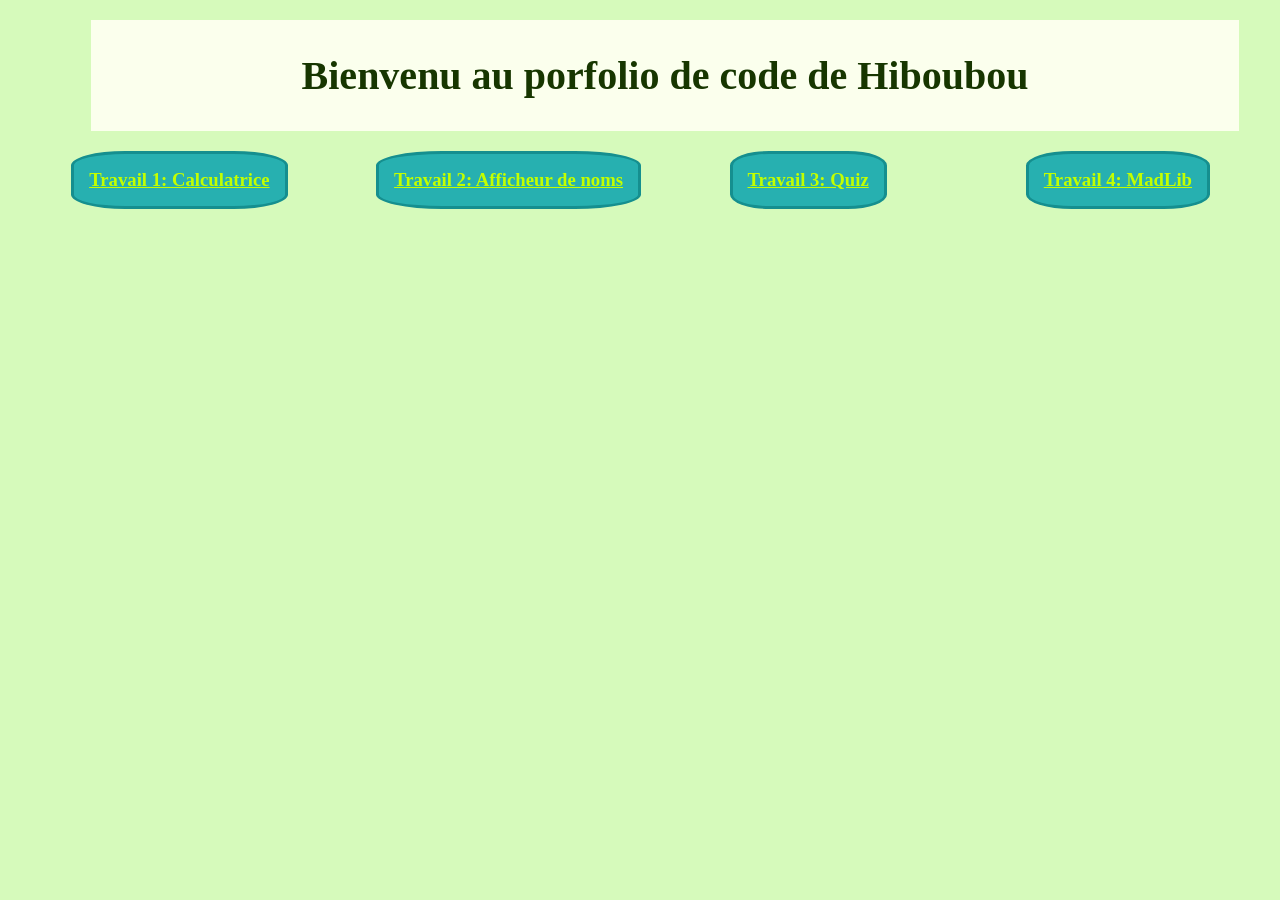
<file: index.html>
<!DOCTYPE html>
<html>
<head>
  <meta charset="utf-8">
  <link rel="stylesheet" href="css/styles.css">
  <title>Porfolio</title>
  <style>
    .exercices {
      background-color: #27b0b0;
      border: 3px solid #158f8f;
      border-radius: 25%;
      padding: 15px;
      float: left;
      position: relative;
  }
  </style>
</head>

<body>
  <div class="titre">
    <h1>Bienvenu au porfolio de code de Hiboubou</h1>
  </div>
  <h3>
    <div class="exercices" style="left: 5%">
      <a href="calculatrice.html">Travail 1: Calculatrice</a>
    </div>
    <div class="exercices" style="left: 12%">
      <a href="afficheurdenom.html">Travail 2: Afficheur de noms</a>
    </div>
    <div class="exercices" style="left: 19%">
      <a href="quiz.html">Travail 3: Quiz</a> <br>
    </div>
    <div class="exercices" style="left: 30%">
      <a href="madlib.html">Travail 4: MadLib</a> <br>
    </div>
  </h3>
</body>
</html>
</file>
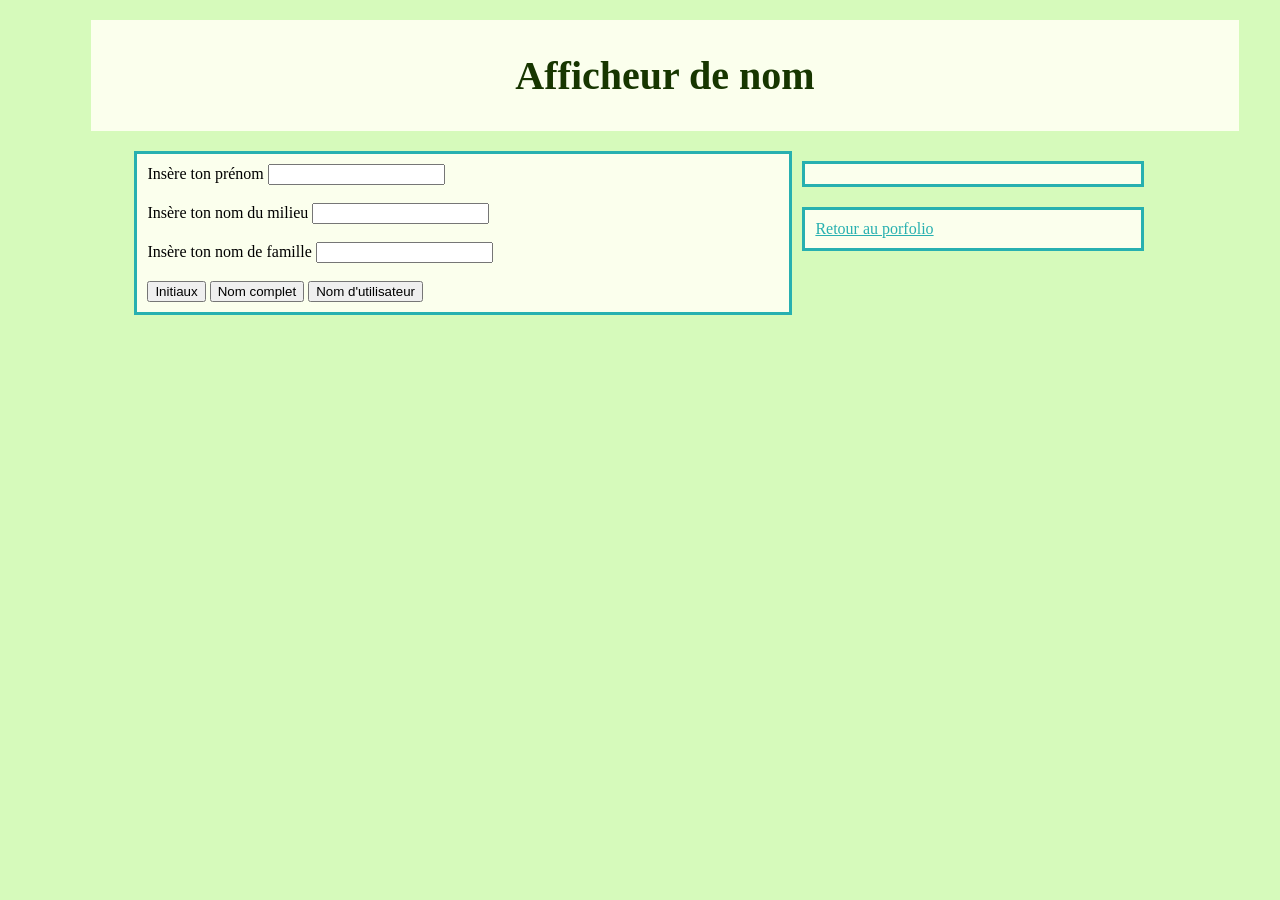
<file: afficheurdenom.html>
<!-- Travaille 2 - Afficheur de nom -->
<!--Coder par 'M'-->
<!DOCTYPE html>
<html>
<head>
  <meta charset="UTF-8">
  <title>Afficheur de nom</title>
  <link rel="stylesheet" href="css/styles.css">
</head>
<body>
  <div class="titre">
    <h1>Afficheur de nom</h1>
  </div>
  <!-- Calculatrice pour le modulo -->
  <form class="formulaire">
    <!--Saisir le prénom, nom du milieu et nom de famille-->
    <label for="prenom">Insère ton prénom</label>
    <input type="text" id="prenom">
    <br><br>
    <label for="milieu">Insère ton nom du milieu</label>
    <input type="text" id="milieu">
    <br><br>
    <label for="famille">Insère ton nom de famille</label>
    <input type="text" id="famille">
    
    <br><br>
    
    <!-- Bouton pour soumettre les données -->
    <input type="button" id="btnSoumet" onclick="initiaux()"  value="Initiaux">
    <input type="button" id="btnSoumet" onclick="complet()"  value="Nom complet">
    <input type="button" id="btnSoumet" onclick="utilisateur()"  value="Nom d'utilisateur">
  </form>
  
  <!-- Création d'une section pour l'affichage des résultats -->
  <div id="divAffiche" class="resultat">
  </div>

  <!--Retour à l'accueil-->
  <br><br><a href="index.html" class="resultat" style="color: #27b0b0">Retour au porfolio</a>
  
  <script>
      var affiche = document.getElementById("divAffiche");
      var resultat;
      //Affiche les initiaux
      function initiaux() {
        //Entrées
        var prenom = document.getElementById("prenom").value.toUpperCase();
        var milieu = document.getElementById("milieu").value.toUpperCase();
        var famille = document.getElementById("famille").value.toUpperCase();
        
        //Les initiaux
        resultat = "Initiales : " +prenom.charAt(0) +". " +milieu.charAt(0) +". " +famille.charAt(0) +".";
        affiche.innerHTML = resultat;
        }
      //Nom complet
      function complet() {
        //Entrées
        var prenom = document.getElementById("prenom").value.toLowerCase();
        var milieu = document.getElementById("milieu").value.toLowerCase();
        var famille = document.getElementById("famille").value.toLowerCase();
        
        //Nom complet
        resultat = "Nom complet : " +prenom.slice(0,1).toUpperCase() +prenom.slice(1) +" " +milieu.slice(0,1).toUpperCase() +milieu.slice(1) +" " +famille.slice(0,1).toUpperCase() +famille.slice(1)
        affiche.innerHTML = resultat;
      }
      //Affiche le nom d'utilisateur
      function utilisateur() {
        //Entrées
       var prenom = document.getElementById("prenom").value.toLowerCase();
      var milieu = document.getElementById("milieu").value.toLowerCase();
      var famille = document.getElementById("famille").value.toLowerCase();
      
      //Le nom d'utilisateur
      resultat = "Nom d'utilisateur : " +prenom.slice(0,1) +milieu.slice(0,1) +famille
      affiche.innerHTML = resultat;
    }
  </script>
</body>
</html>
</file>
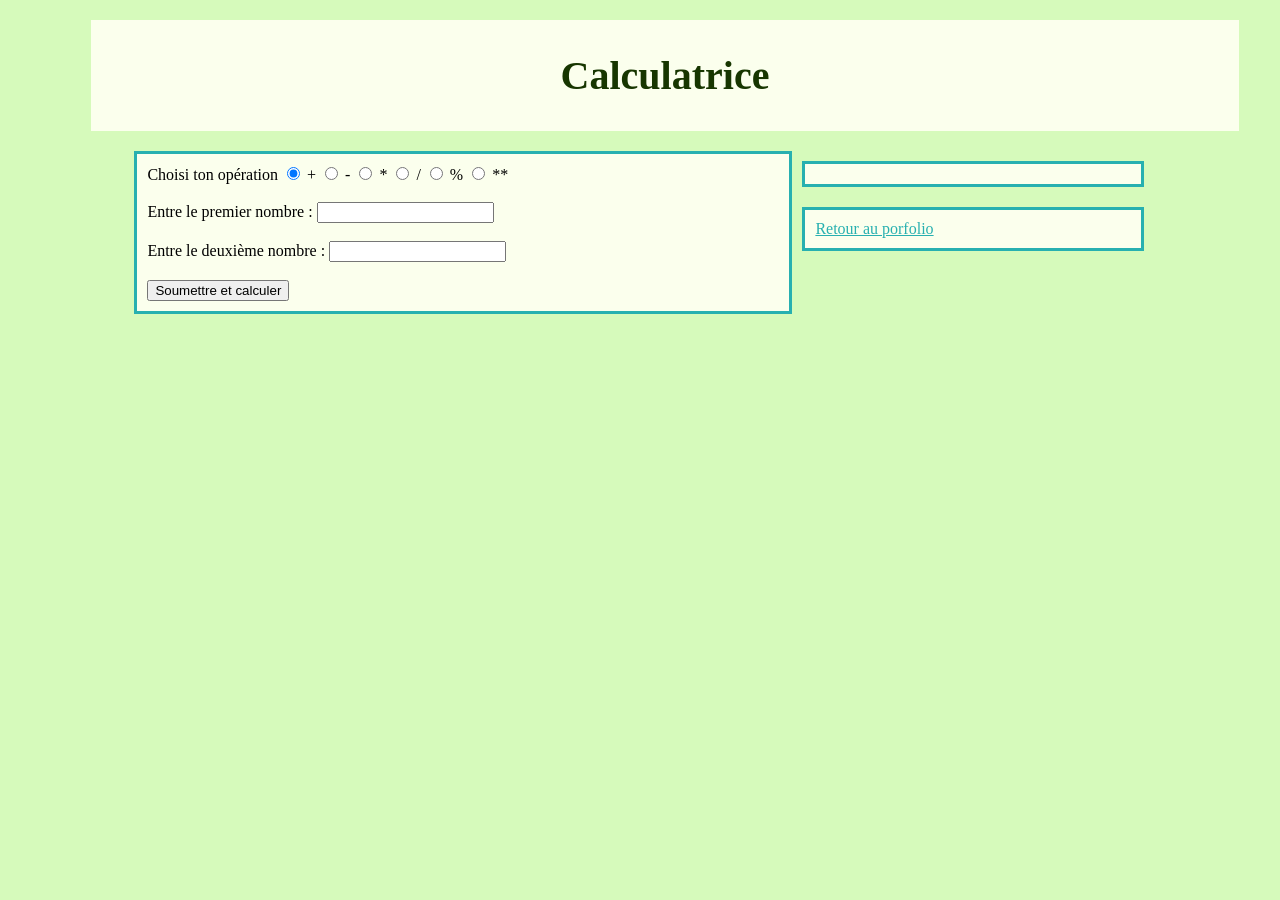
<file: calculatrice.html>
<!DOCTYPE html>
<!-- Travail 1 - Calculatrice
<!--Coder par 'M'-->
<html>
<head>
  <meta charset="UTF-8">
  <title>Calculatrice</title>
  <link rel="stylesheet" href="css/styles.css">
  <script src="script/script.js"></script>
</head>
  
<body>
  <div class="titre">
    <h1>Calculatrice</h1>
  </div>
  <!-- Form pour Calculatrice -->
  <form class="formulaire">
    <!--Saisir le choix d'opération avec boutons radio-->
    <label for="choix">Choisi ton opération</label>
    <input type="radio" name="choix" value="+" checked> +
    <input type="radio" name="choix" value="-"> -
    <input type="radio" name="choix" value="*"> *
    <input type="radio" name="choix" value="/"> /
    <input type="radio" name="choix" value="%"> %
    <input type="radio" name="choix" value="**"> **
    
    <br><br>
    
    <!-- Boîte de text pour le premier nombre -->
    <label for="nombre1">Entre le premier nombre : </label>
    <input type="text" id="nombre1">
    <br><br>
    <!-- Boîte de text pour le premier nombre -->
    <label for="nombre2">Entre le deuxième nombre : </label>
    <input type="text" id="nombre2">
    
    <br><br>
    
    <!-- Bouton pour soumettre les données -->
    <input type="button" id="btnSoumet" onclick="calculatrice()"  value="Soumettre et calculer">
  </form>
  
  <!-- Création d'une section pour l'affichage des résultats -->
  <div id="divAffiche" class="resultat">
  </div>
  
  <!--Retour à l'accueil-->
  <br><br><a href="index.html" class="resultat" style="color: #27b0b0">Retour au porfolio</a>
</body>
</html>
</file>
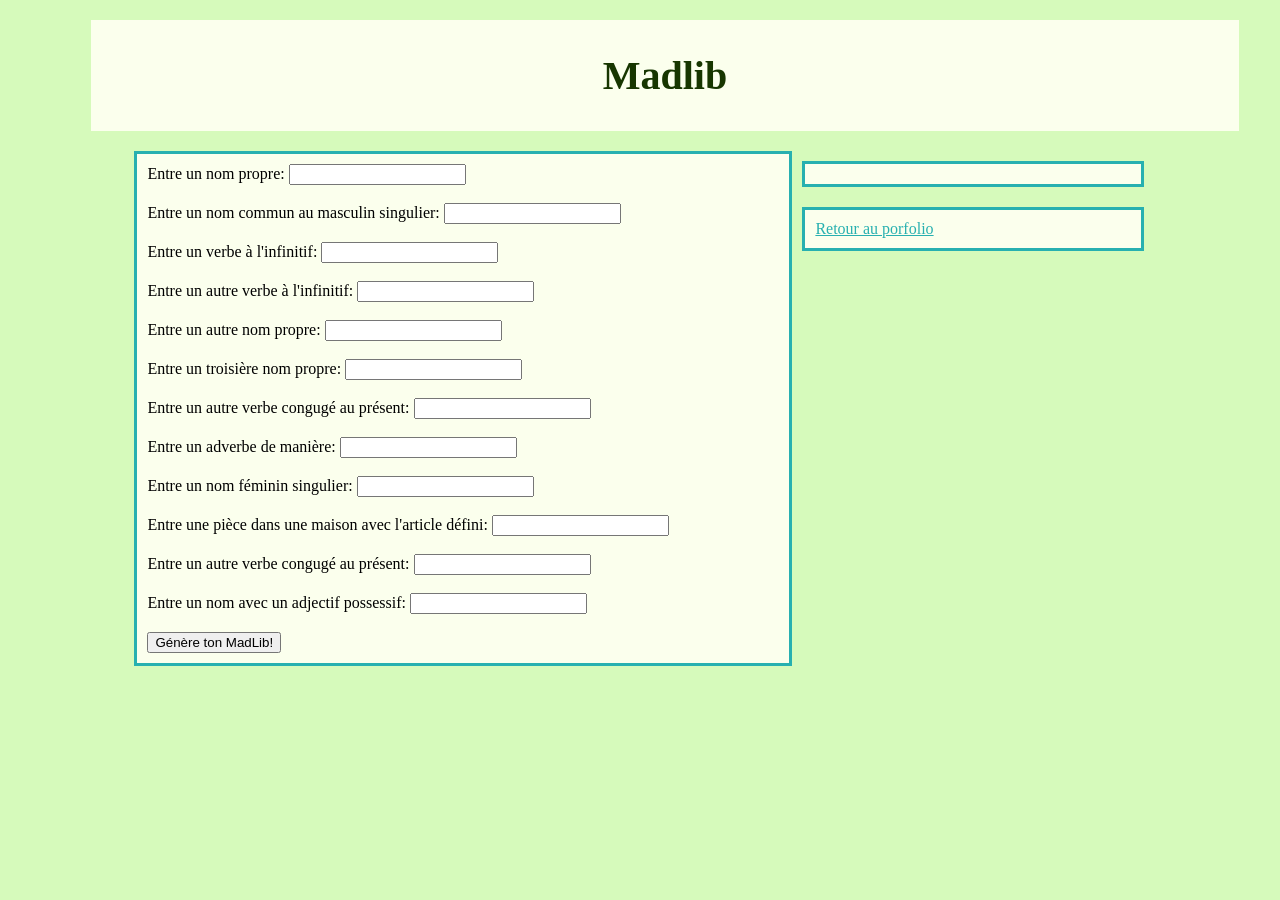
<file: madlib.html>
<!-- Travaille 4 - MadLib -->
<!-- Coder par 'M' -->
<!-- Madlib trouver içi: https://www.teacherspayteachers.com/Product/Mad-Lib-in-French-the-routine-vocabulary-10794181 -->
<!DOCTYPE html>
<html>
<head>
  <meta charset="utf-8">
  <title>Madlib</title>
  <link rel="stylesheet" href="css/styles.css">
  <style></style>
</head>
<body>
  <div class="titre">
    <h1>Madlib</h1>
  </div>
  <form class="formulaire">
    <!-- Demande pour toute les parties de madlib -->
    <label for="nomPrincipal">Entre un nom propre:</label>
      <input type="text" id="nomPrincipal">
    <br><br>
    <label for="objetPrincipal">Entre un nom commun au masculin singulier:</label>
      <input type="text" id="objetPrincipal">
    <br><br>
    <label for="verbeUn">Entre un verbe à l'infinitif:</label>
      <input type="text" id="verbeUn">
    <br><br>
    <label for="verbeDeux">Entre un autre verbe à l'infinitif:</label>
      <input type="text" id="verbeDeux">
    <br><br>
    <label for="maitreUn">Entre un autre nom propre:</label>
      <input type="text" id="maitreUn">
    <br><br>
    <label for="maitreDeux">Entre un troisière nom propre:</label>
      <input type="text" id="maitreDeux">
    <br><br>
    <label for="verbeTrois">Entre un autre verbe congugé au présent:</label>
      <input type="text" id="verbeTrois">
    <br><br>
    <label for="adverbe">Entre un adverbe de manière:</label>
      <input type="text" id="adverbe">
    <br><br>
    <label for="nomFem">Entre un nom féminin singulier:</label>
      <input type="text" id="nomFem">
    <br><br>
    <label for="chambre">Entre une pièce dans une maison avec l'article défini:</label>
      <input type="text" id="chambre">
    <br><br>
    <label for="verbeQuatre">Entre un autre verbe congugé au présent:</label>
      <input type="text" id="verbeQuatre">
    <br><br>
    <label for="adjNom">Entre un nom avec un adjectif possessif:</label>
      <input type="text" id="adjNom">
    <br><br>
    
    <!-- Bouton pour soumettre les données -->
    <input type="button" id="btnSoumet" onclick="genereMadLib()"  value="Génère ton MadLib!">
  </form>
  
  <!-- Création d'une section pour l'affichage des résultats -->
  <div id="divAffiche" class="resultat">
  </div>

  <!--Retour à l'accueil-->
  <br><br><a href="index.html" class="resultat" style="color: #27b0b0">Retour au porfolio</a>
  
  <script>
    //Affiche la correction
    function genereMadLib() {
      var affiche = document.getElementById("divAffiche");
      var madLib = "Bonjour, je m’appelle ";
      
      //Prend les entrées et les insèrés dans le texte plus ou moins une phrase à la fois
      madLib += document.getElementById("nomPrincipal").value +" et je suis un " +document.getElementById("objetPrincipal").value +". Eh oui, je peux parler! ";
      madLib += "Je peux aussi " +document.getElementById("verbeUn").value +" et " +document.getElementById("verbeDeux").value +". ";
      madLib += "Souvent, à 5h, quand mes maîtres " +document.getElementById("maitreUn").value +" et " +document.getElementById("maitreDeux").value +" " +document.getElementById("verbeTrois").value +", j'aime ";
      madLib += document.getElementById("verbeDeux").value +" " +document.getElementById("adverbe").value +". <br>"
      madLib += "Quelle " +document.getElementById("nomFem").value +" pour eux! Ensuite, je vais dans "
      madLib += document.getElementById("chambre").value +" et je " +document.getElementById("verbeQuatre").value +". "
      madLib += "Le reste de la journée, je dors avec  mon toutou dans " +document.getElementById("adjNom").value +". "
      madLib += "C'est vraiment bien la vie de " +document.getElementById("objetPrincipal").value +"!"
      
      //Renvoyer le MadLib
      affiche.innerHTML = madLib;
    }
  </script>
</body>
</html>
</file>
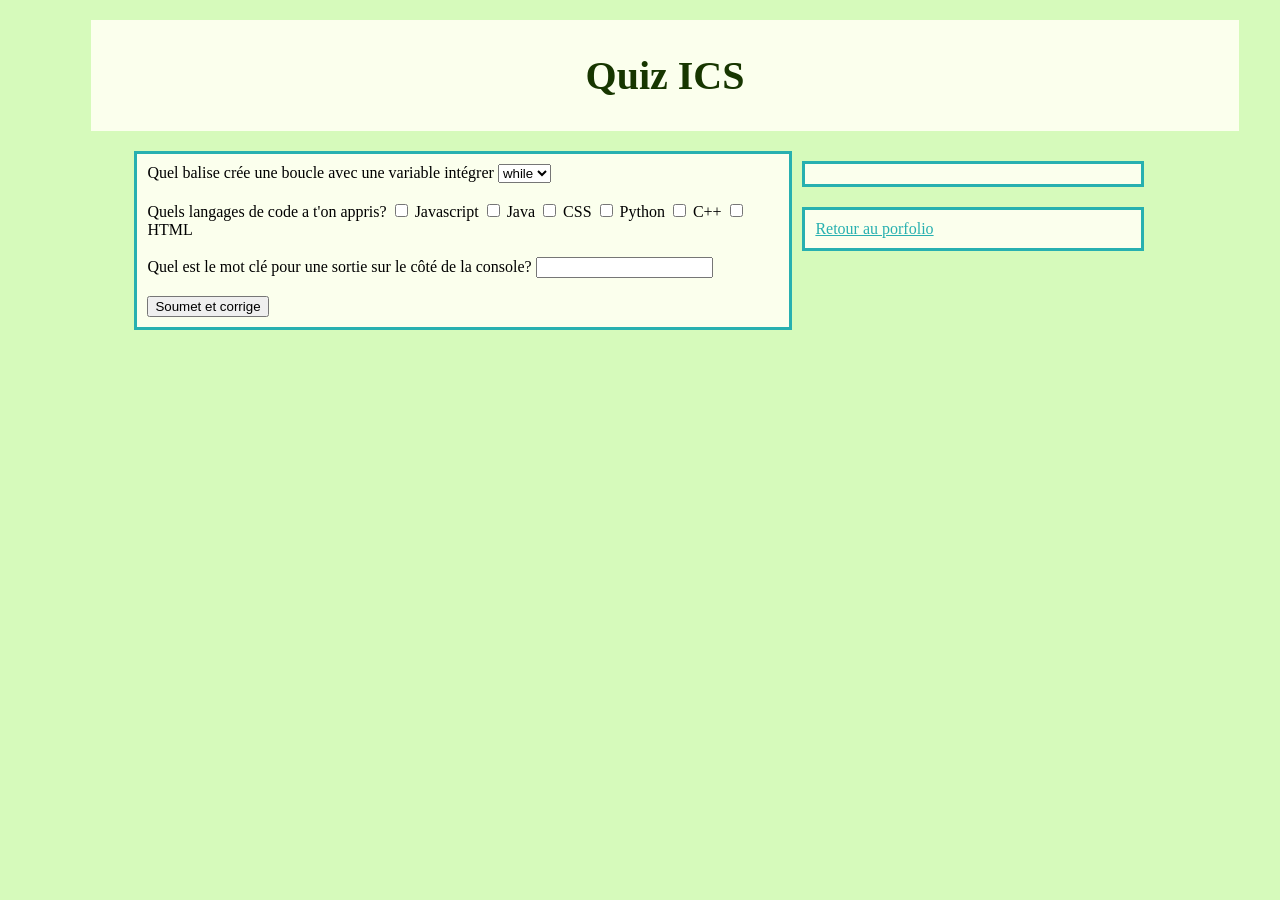
<file: quiz.html>
<!-- Travaille 3 - Quiz -->
<!-- Coder par 'M' -->
<!DOCTYPE html>
<html>
<head>
  <meta charset="utf-8">
  <title>Quiz</title>
  <link rel="stylesheet" href="css/styles.css">
</head>
<body>
  <div class="titre">
    <h1>Quiz ICS</h1>
  </div>
  <form class="formulaire">
    <!--Demander de selectionner la réponse avec un select-->
    <label for="balise">Quel balise crée une boucle avec une variable intégrer</label>
    <select id="balise">
      <option value="while">while</option>
      <option value="if">if</option>
      <option value="for">for</option>
      <option value="var">var</option>
    </select> <br><br>
    
    <!-- Demander pour lesquels des languages de code qu'on a appris avec des "checkbox" -->
    <label for="languages">Quels langages de code a t'on appris?</label>
    <input type="checkbox" name="language" value="Javascript"> Javascript
    <input type="checkbox" name="language" value="Java"> Java
    <input type="checkbox" name="language" value="CSS"> CSS
    <input type="checkbox" name="language" value="Python"> Python
    <input type="checkbox" name="language" value="C++"> C++
    <input type="checkbox" name="language" value="HTML"> HTML
    
    <br><br>
    <!-- Demander pour le mot clé (console.log)-->
    <label for="mot">Quel est le mot clé pour une sortie sur le côté de la console?</label>
    <input type="text" id="mot"> <br><br>
    
    <!-- Bouton pour soumettre les données -->
    <input type="button" id="btnSoumet" onclick="corrige()"  value="Soumet et corrige">
  </form>
  
  <!-- Création d'une section pour l'affichage des résultats -->
  <div id="divAffiche" class="resultat">
  </div>

  <!--Retour à l'accueil-->
  <br><br><a href="index.html" class="resultat" style="color: #27b0b0">Retour au porfolio</a>
    
  <script>
    //Affiche la correction
    function corrige() {
      var affiche = document.getElementById("divAffiche");
      var pourcentage = 0;
      var balises = document.getElementById("balise").value;
      var langues = document.getElementsByName("language");
      var motCle = document.getElementById("mot").value;
      
      //Correction du select
      if(balises == "for"){
        pourcentage += 33;
      }
      
      //Correction des langues sélectionnées
      for(var i=0; i<langues.length; i++) {
        if (langues[i].checked){
          if ((langues[i].value == "Javascript") || (langues[i].value == "CSS") || (langues[i].value == "HTML")) {
            pourcentage += 11;
          } else {
            pourcentage -= 5; 
          }
        }
      }
      
      //Correction dernière question
      if(motCle == "console.log"){
        pourcentage += 34;
      }
      
      //Renvoie le resultat
      var resultat = "Voici ton resultat: " +pourcentage;
      var corriger = "Le corriger est: Q1: for, Q2: Javascript, CSS et HTML, Q3: console.log"
      affiche.innerHTML = resultat +"<br><br>" +corriger;
    }
  </script>
</body>
</html>
</file>
<file: css/styles.css>
body{
  background-color: #d6fabb;
}
h1 {
  color: #173600;
  text-align: center;
  font-size: 40px;
}
a {
  color: #c3ff00;
}
.titre {
  background-color: #fbffed;
  width: 90%;
  position: relative;
  left: 5%;
  padding: 5px;
  margin: 20px;
}
.formulaire {
  position: relative; 
  float: left;
  left: 10%;
  width: 50%;
  padding: 10px;
  border: 3px solid #27b0b0;
  background-color: #fbffed;
}
.resultat {
  width: 25%;
  padding: 10px;
  margin: 10px;
  position: relative;
  left: 10%;
  float: left;
  border: 3px solid #27b0b0;
  background-color: #fbffed;
}
</file>
